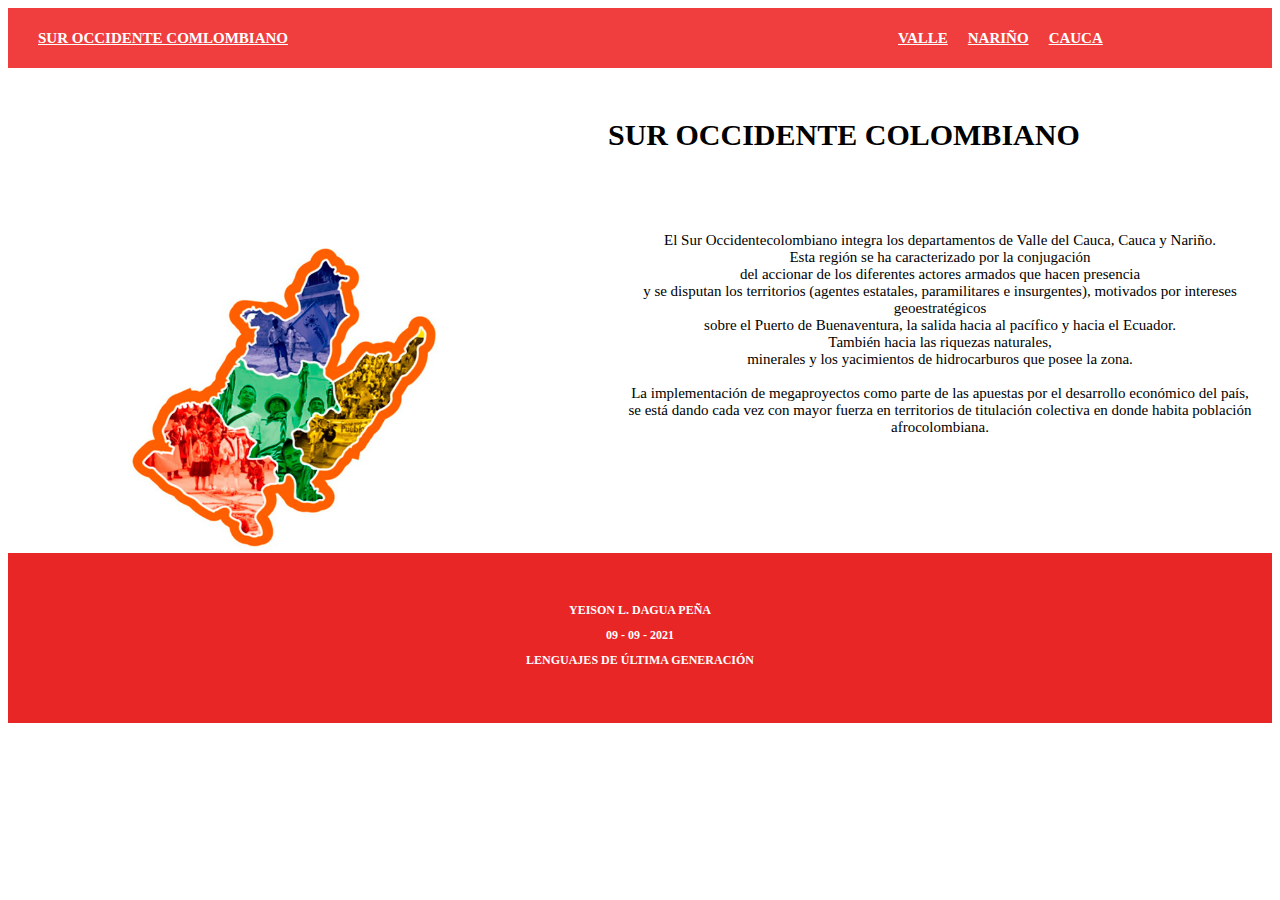
<file: index.html>
<!DOCTYPE html>
<html lang="en">

<head>
    <meta charset="UTF-8">
    <meta http-equiv="X-UA-Compatible" content="IE=edge">
    <meta name="viewport" content="width=device-width, initial-scale=1.0">
    <title>Pacial #1</title>
    <link rel="stylesheet" href="css/style.css">
</head>

<body>
    <div>
        <header>
            <section>
                <article>
                    <div id="cabecera">
                        <h1> <a id="color_a" href="index.html" target="_parent">SUR OCCIDENTE COMLOMBIANO</a> </h1>

                        <div id="item">
                            <h2> <a id="color_a" href="valle.html" target="_parent">VALLE</a> </h2>
                            <h2> <a id="color_a" href="nariño.html" target="_parent">NARIÑO </a> </h2>
                            <h2> <a id="color_a" href="cauca.html" target="_parent">CAUCA </a> </h2>
                        </div>
                    </div>
                </article>
            </section>

        </header>

        <main>
            <section>
                <article>
                    <div id="main">
                        <img src="img/PRINCIPAL/SUROCCIDENTE.jpg" alt="" width="600" height="300">
                    
                    
                        <h3>SUR OCCIDENTE COLOMBIANO</h3>


                        <p>El Sur Occidentecolombiano integra los departamentos de Valle del Cauca, Cauca y Nariño. <br>
                             Esta región se ha caracterizado por la conjugación <br>
                            del accionar de los diferentes actores armados que hacen presencia <br>
                            y se disputan los territorios (agentes estatales, paramilitares e insurgentes), motivados
                            por intereses geoestratégicos <br>
                            sobre el Puerto de Buenaventura, la salida hacia al pacífico y hacia el Ecuador. <br>
                            También hacia las riquezas naturales, <br>
                            minerales y los yacimientos de hidrocarburos que posee la zona. <br> <br>

                            La implementación de megaproyectos como parte de las apuestas por el desarrollo económico
                            del país, <br>
                            se está dando cada vez con mayor fuerza en territorios de titulación colectiva en donde
                            habita población afrocolombiana. <br> <br> <br> <br> <br> <br> <br>  </p>
                            
                    </div>
                </article>
            </section>

        </main>

        <footer>
            <section>
                <article id="espacio">
                    <div id="footer">
                        <h2>YEISON L. DAGUA PEÑA</h2>
                        <h2>09 - 09 - 2021</h2>
                        <h2>LENGUAJES DE ÚLTIMA GENERACIÓN</h2>
                    </div>
                </article>
            </section>

        </footer>
    </div>
</body>

</html>
</file>
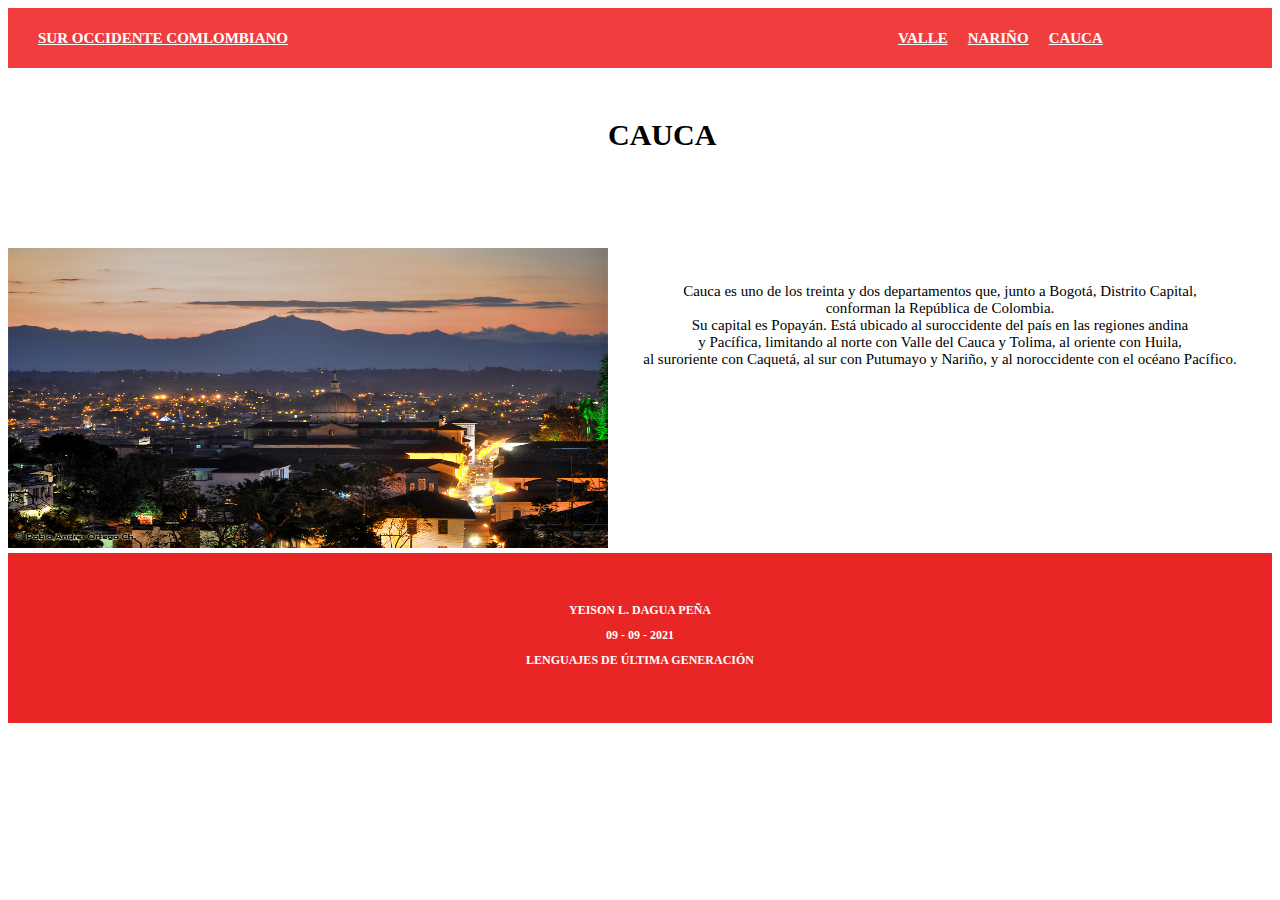
<file: cauca.html>
<!DOCTYPE html>
<html lang="en">

<head>
    <meta charset="UTF-8">
    <meta http-equiv="X-UA-Compatible" content="IE=edge">
    <meta name="viewport" content="width=device-width, initial-scale=1.0">
    <title>Pacial #1</title>
    <link rel="stylesheet" href="css/style.css">
</head>

<body>
    <div>
        <header>
            <section>
                <article>
                    <div id="cabecera">
                        <h1> <a id="color_a" href="index.html" target="_parent">SUR OCCIDENTE COMLOMBIANO</a> </h1>

                        <div id="item">
                            <h2> <a id="color_a" href="img/valle/valle.html" target="_parent">VALLE</a> </h2>
                            <h2> <a id="color_a" href="img/nariño/nariño.html" target="_parent">NARIÑO </a> </h2>
                            <h2> <a id="color_a" href="img/cauca/cauca.html" target="_parent">CAUCA </a> </h2>
                        </div>
                    </div>
                </article>
            </section>

        </header>
 
        <main>
            <section>
                <article>
                    <div id="main">
                        <img src="img/cauca/CAUCA.jpg" alt="" width="600" height="300">
                    
                    
                        <h3>CAUCA</h3>


                        <p> <br> <br> <br>  Cauca es uno de los treinta y dos departamentos que, junto a Bogotá, Distrito Capital, <br>
                             conforman la República de Colombia. <br>
                             Su capital es Popayán. Está ubicado al suroccidente del país en las regiones andina <br>
                             y Pacífica, limitando al norte con Valle del Cauca y Tolima, al oriente con Huila, <br>
                             al suroriente con Caquetá, al sur con Putumayo y Nariño, y al noroccidente con el océano Pacífico. <br> <br> <br> <br>  <br> <br> <br> <br> <br> <br> <br>   </p>
                            
                    </div>
                </article>
            </section>

        </main>

        <footer>
            <section>
                <article id="espacio">
                    <div id="footer">
                        <h2>YEISON L. DAGUA PEÑA</h2>
                        <h2>09 - 09 - 2021</h2>
                        <h2>LENGUAJES DE ÚLTIMA GENERACIÓN</h2>
                    </div>
                </article>
            </section>

        </footer>
    </div>
</body>

</html>
</file>
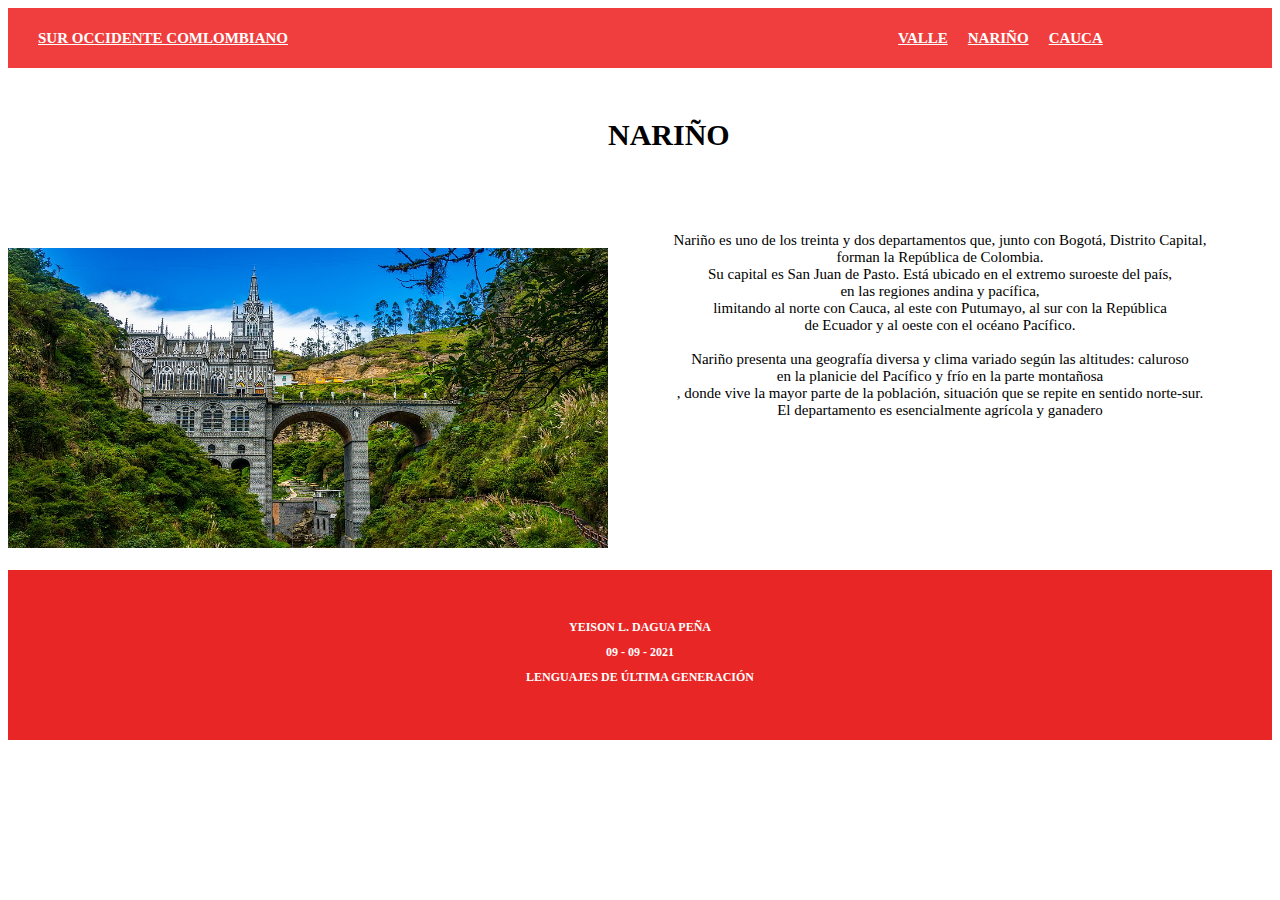
<file: nariño.html>
<!DOCTYPE html>
<html lang="en">

<head>
    <meta charset="UTF-8">
    <meta http-equiv="X-UA-Compatible" content="IE=edge">
    <meta name="viewport" content="width=device-width, initial-scale=1.0">
    <title>Pacial #1</title>
    <link rel="stylesheet" href="css/style.css">
</head>

<body>
    <div>
        <header>
            <section>
                <article>
                    <div id="cabecera">
                        <h1> <a id="color_a" href="index.html" target="_parent">SUR OCCIDENTE COMLOMBIANO</a> </h1>

                        <div id="item">
                            <h2> <a id="color_a" href="valle.html" target="_parent">VALLE</a> </h2>
                            <h2> <a id="color_a" href="nariño.html" target="_parent">NARIÑO </a> </h2>
                            <h2> <a id="color_a" href="cauca.html" target="_parent">CAUCA </a> </h2>
                        </div>
                    </div>
                </article>
            </section>

        </header>

        <main>
            <section>
                <article>
                    <div id="main">
                        <img src="img/nariño/NARIÑO.jpg" alt="" width="600" height="300">


                        <h3>NARIÑO</h3>


                        <p>Nariño es uno de los treinta y dos departamentos que, junto con Bogotá, Distrito Capital, <br>
                            forman la República de Colombia. <br>
                            Su capital es San Juan de Pasto. Está ubicado en el extremo suroeste del país, <br>
                            en las regiones andina y pacífica, <br>
                            limitando al norte con Cauca, al este con Putumayo, al sur con la República <br>
                            de Ecuador y al oeste con el océano Pacífico. <br> <br>
 
                            Nariño presenta una geografía diversa y clima variado según las altitudes: caluroso <br>
                            en la planicie del Pacífico y frío en la parte montañosa <br>
                            , donde vive la mayor parte de la población, situación que se repite en sentido norte-sur. <br>
                            El departamento es esencialmente agrícola y ganadero <br> <br> <br> <br> <br> <br> <br> <br> <br> </p>

                    </div>
                </article>
            </section>

        </main>

        <footer>
            <section>
                <article id="espacio">
                    <div id="footer">
                        <h2>YEISON L. DAGUA PEÑA</h2>
                        <h2>09 - 09 - 2021</h2>
                        <h2>LENGUAJES DE ÚLTIMA GENERACIÓN</h2>
                    </div>
                </article>
            </section>

        </footer>
    </div>
</body>

</html>
</file>
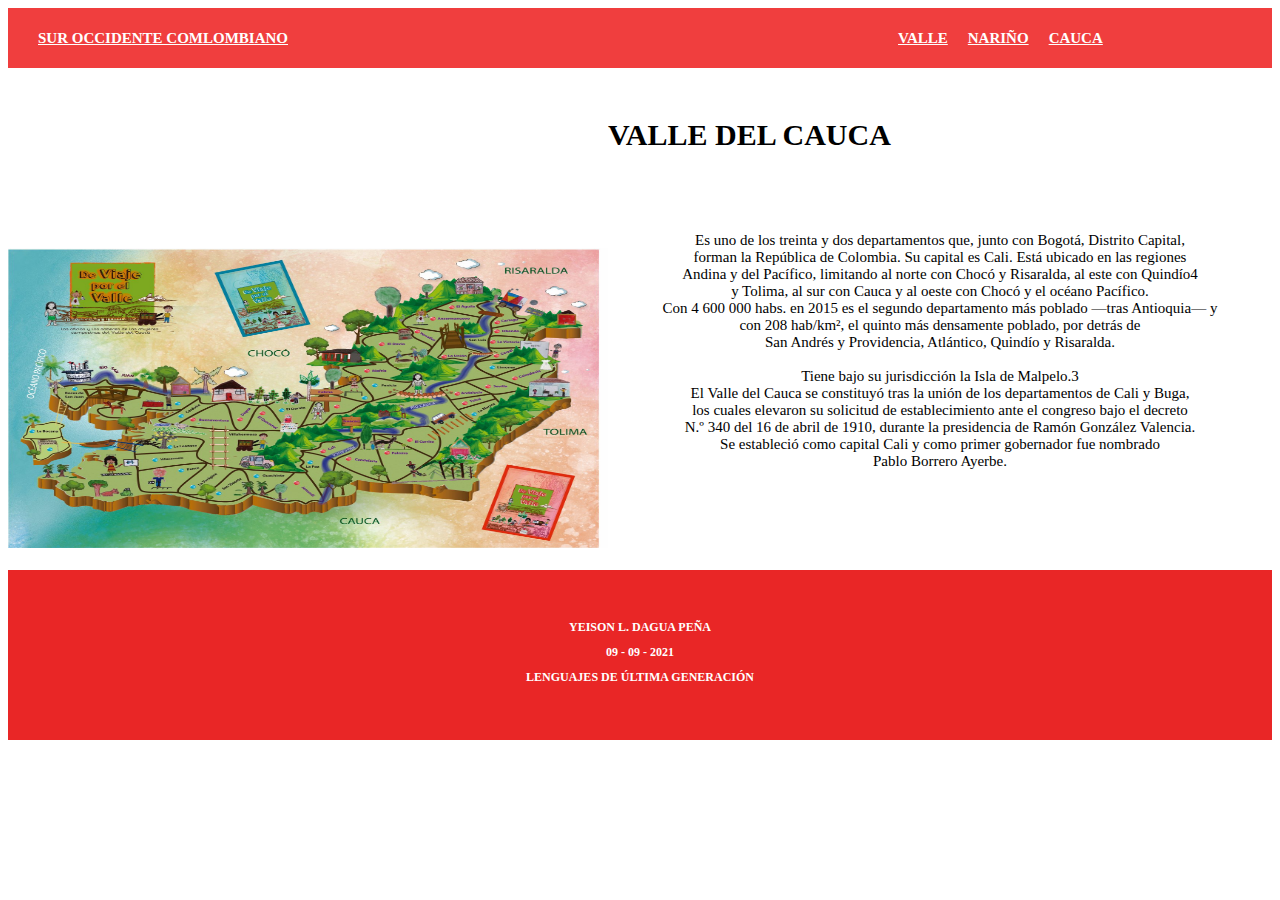
<file: valle.html>
<!DOCTYPE html>
<html lang="en">

<head>
    <meta charset="UTF-8">
    <meta http-equiv="X-UA-Compatible" content="IE=edge">
    <meta name="viewport" content="width=device-width, initial-scale=1.0">
    <title>Pacial #1</title>
    <link rel="stylesheet" href="css/style.css">
</head>

<body>
    <div>
        <header>
            <section>
                <article>
                    <div id="cabecera">
                        <h1> <a id="color_a" href="index.html" target="_parent">SUR OCCIDENTE COMLOMBIANO</a> </h1>

                        <div id="item">
                            <h2> <a id="color_a" href="valle.html" target="_parent">VALLE</a> </h2>
                            <h2> <a id="color_a" href="nariño.html" target="_parent">NARIÑO </a> </h2>
                            <h2> <a id="color_a" href="cauca.html" target="_parent">CAUCA </a> </h2>
                        </div>
                    </div>
                </article>
            </section>

        </header>

        <main>
            <section>
                <article>
                    <div id="main">
                        <img src="img/valle/VALLE.jpg" alt="" width="600" height="300">
                    
                    
                        <h3>VALLE DEL CAUCA</h3>


                        <p>Es uno de los treinta y dos departamentos que, junto con Bogotá, Distrito Capital, <br> 
                            forman la República de Colombia. Su capital es Cali. Está ubicado en las regiones <br> 
                            Andina y del Pacífico, limitando al norte con Chocó y Risaralda, al este con Quindío4 <br>
                             y Tolima, al sur con Cauca y al oeste con Chocó y el océano Pacífico. <br>
                             Con 4 600 000 habs. en 2015 es el segundo departamento más poblado —tras Antioquia— y <br>
                             con 208 hab/km², el quinto más densamente poblado, por detrás de <br>
                            San Andrés y Providencia, Atlántico, Quindío y Risaralda. <br> <br>
                            
                            Tiene bajo su jurisdicción la Isla de Malpelo.3​ <br>
                            El Valle del Cauca se constituyó tras la unión de los departamentos de Cali y Buga, <br>
                            los cuales elevaron su solicitud de establecimiento ante el congreso bajo el decreto <br>
                            N.º 340 del 16 de abril de 1910, durante la presidencia de Ramón González Valencia. <br>
                            Se estableció como capital Cali y como primer gobernador fue nombrado <br> 
                            Pablo Borrero Ayerbe. <br> <br> <br> <br> <br> <br>  </p>
                            
                    </div>
                </article>
            </section>

        </main>

        <footer>
            <section>
                <article id="espacio">
                    <div id="footer">
                        <h2>YEISON L. DAGUA PEÑA</h2>
                        <h2>09 - 09 - 2021</h2>
                        <h2>LENGUAJES DE ÚLTIMA GENERACIÓN</h2>
                    </div>
                </article>
            </section>

        </footer>
    </div>
</body>

</html>
</file>
<file: css/style.css>
/*La cabecera*/
#agrupar{
    width: 1100px;
    margin: 20px auto ;

}
#cabecera{
    background: rgb(240, 62, 62);
    height: 60px;
    display: flex;
    align-items: center;
    justify-content:left;
    padding-left: 30px;
    font-size: 10px;
    font-family: verdana;
    color: white;
}
#cabecera h1{
    font-size: 15px;
}
#item{
    padding-left: 600px;
    height: 60px;
    display: flex;
    align-items: center;
    justify-content:left;
}
#item h2{
    padding: 10px;
    color: white;
}
#color_a{
    color: white;
}

/*El main*/

#main img{
    float: left;
    padding-top: 150px;
}
#main h3{
    text-align: left;
    font-size: 30px;
    font-family: verdana;
    padding: 20px 0px 50px 0px; /*Arriba, derecha, abajo, izquierda*/
}
#main p{
    font-family: verdana;
    font-size: 15px;
    text-align: center;
}

/*El footer*/

#footer{
    background: rgb(233, 38, 38);
    height: 100px;
    font-size: 8px;
    font-family: verdana;
    color: white;
    text-align: center;
    padding: 40px 0px 30px 0px;
}
#espacio{
    padding: 0px 0px 40px 0px;
}
</file>
